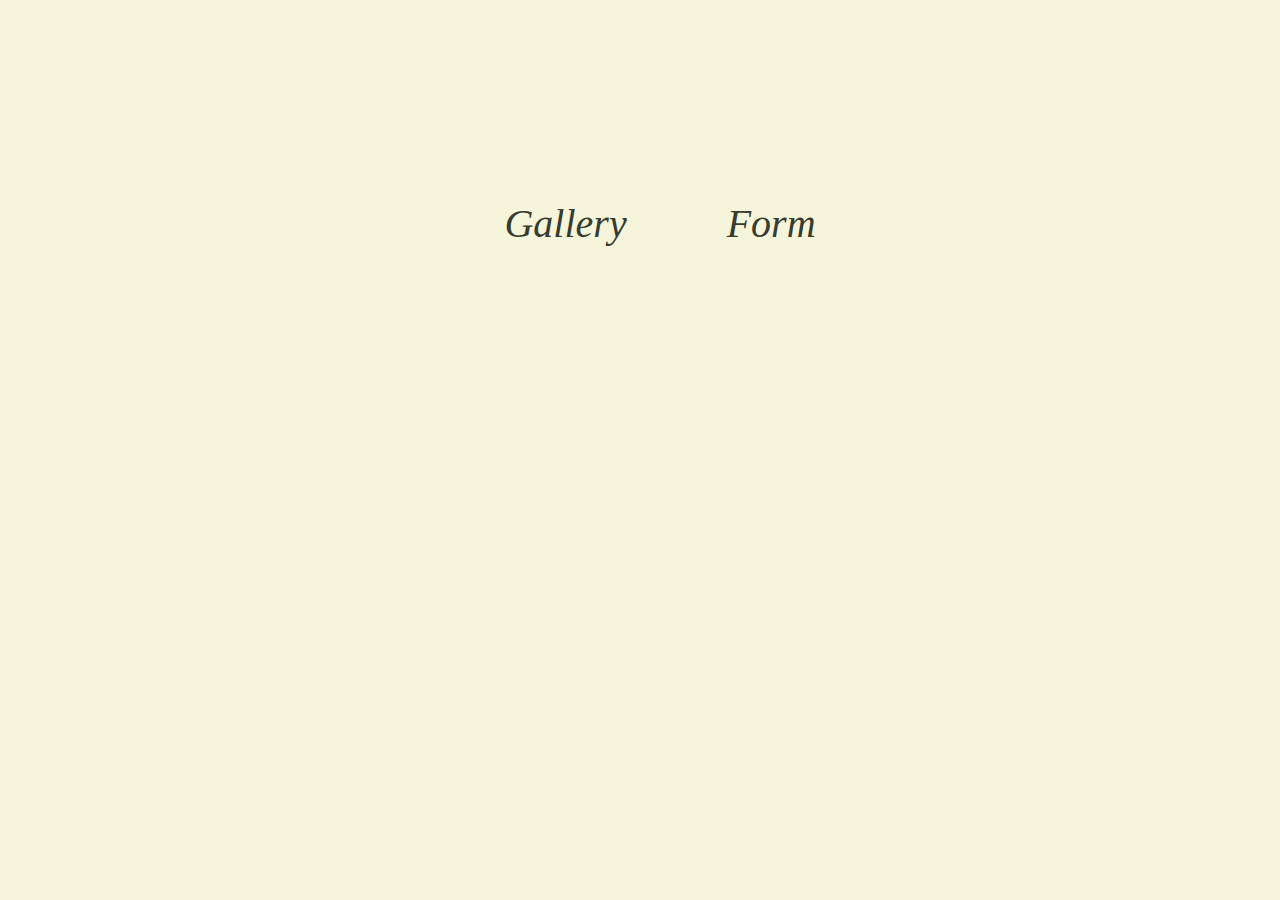
<file: src/index.html>
<!DOCTYPE html>
<html lang="en">
  <head>
    <meta charset="UTF-8" />
    <link rel="icon" type="image/svg+xml" href="/favicon.svg" />
    <meta name="viewport" content="width=device-width, initial-scale=1.0" />
    <title>Homework</title>
    <link rel="stylesheet" href="./css/index.css" />
  </head>
  <body>
    <ul class="list">
      <a class="link gallery" href="./1-gallery.html">Gallery</a>
      <a class="link form" href="./2-form.html">Form</a>
    </ul>
    <!-- <script type="module" src="./main.js"></script> -->
  </body>
</html>
</file>
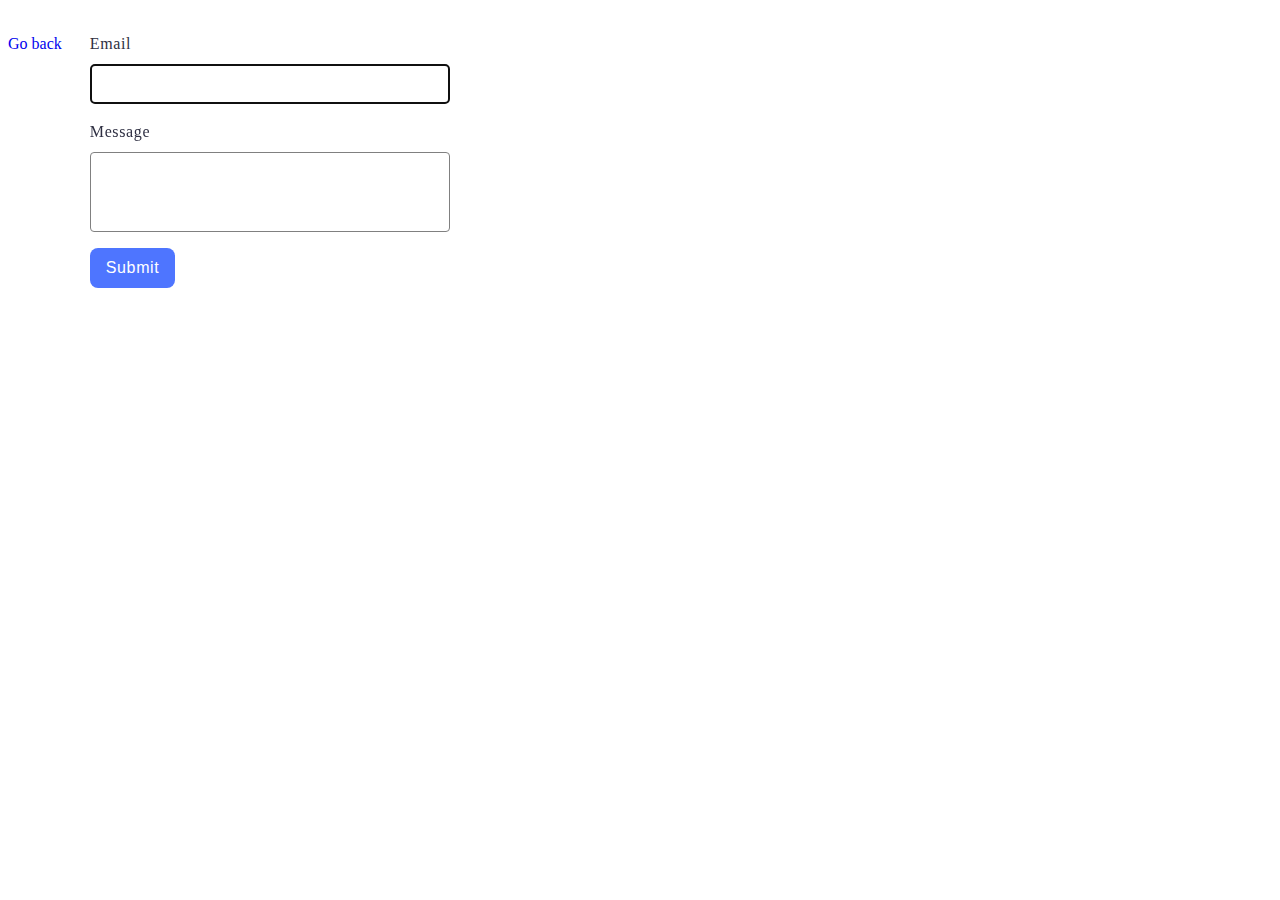
<file: src/2-form.html>
<!DOCTYPE html>
<html lang="en">
  <head>
    <meta charset="UTF-8" />
    <meta name="viewport" content="width=device-width, initial-scale=1.0" />
    <title>Form</title>
    <link rel="stylesheet" href="./css/2-form.css" />
  </head>
  <body>
    <a href="./index.html">Go back</a>
    <form class="feedback-form" autocomplete="off">
      <label>
        Email
        <input type="email" name="email" autofocus />
      </label>
      <label>
        Message
        <textarea name="message" rows="8"></textarea>
      </label>
      <button type="submit">Submit</button>
    </form>

    <script type="module" src="./js/2-form.js"></script>
  </body>
</html>
</file>
<file: src/css/index.css>
body {
  background-color: beige;
}

a {
  text-decoration: none;
}

.list {
  display: flex;
  justify-content: center;
  margin-top: 200px;
  gap: 100px;
}

.link {
  font-size: 40px;
  color: #383c2e;
  font-style: italic;
}

.link:hover {
  color: #aaa5f3;
}
</file>
<file: src/css/2-form.css>
* {
  box-sizing: border-box;
}

body {
  font-family: Montserrat;
  background: #fff;
}

a {
  text-decoration: none;
}

.feedback-form {
  display: inline-flex;
  padding: 24px;
  flex-direction: column;
  align-items: flex-start;
  gap: 16px;
}

.feedback-form label {
  display: flex;
  flex-direction: column;
  align-items: flex-start;
  gap: 8px;
  color: #2e2f42;
  font-size: 16px;
  font-weight: 400;
  line-height: 1.5;
  letter-spacing: 0.64px;
}

.feedback-form input {
  width: 360px;
  height: 40px;
  padding-left: 16px;
  border-radius: 4px;
  border: 1px solid #808080;
}

.feedback-form input:hover {
  border: 1px solid #000000;
}

.feedback-form textarea {
  width: 360px;
  height: 80px;
  padding: 8px 16px;
  border-radius: 4px;
  border: 1px solid #808080;
  resize: none;
}

.feedback-form textarea:hover {
  border: 1px solid #000000;
}

.feedback-form button {
  display: flex;
  padding: 8px 16px;
  justify-content: center;
  align-items: center;
  border: transparent;
  border-radius: 8px;
  background-color: #4e75ff;
  color: #fff;
  font-size: 16px;
  font-weight: 500;
  line-height: 1.5;
  letter-spacing: 0.64px;
}

.feedback-form button:hover {
  background-color: #6c8cff;
}
</file>
